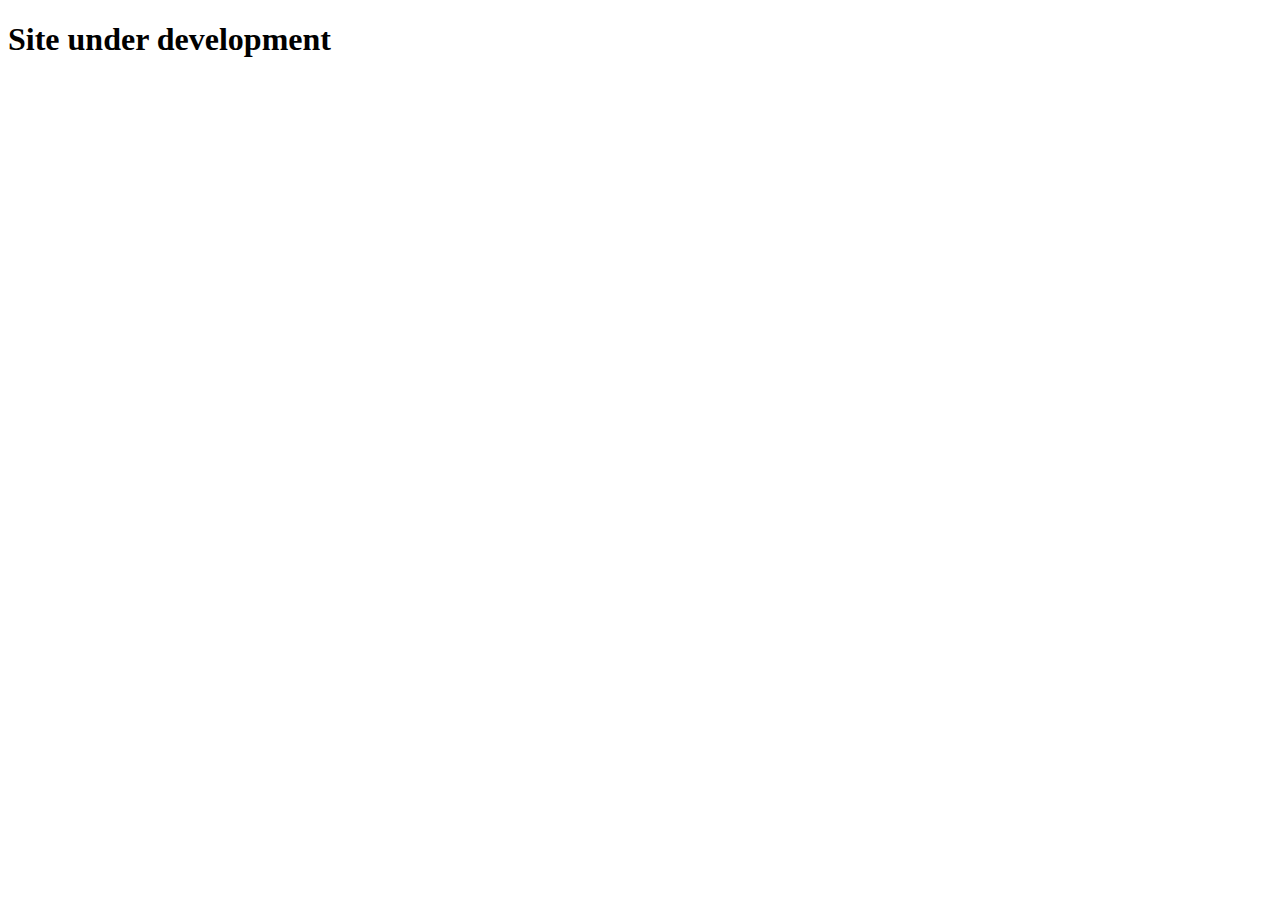
<file: index.html>
<!DOCTYPE html>
<html lang="en">
  <head>
    
    <title>Dextor Antony</title>
    <meta charset="utf-8">
    <meta name="viewport" content="width=device-width, initial-scale=1, shrink-to-fit=no">
   <h1>Site under development </h1> 
   
     
  </body>
</html>
</file>
